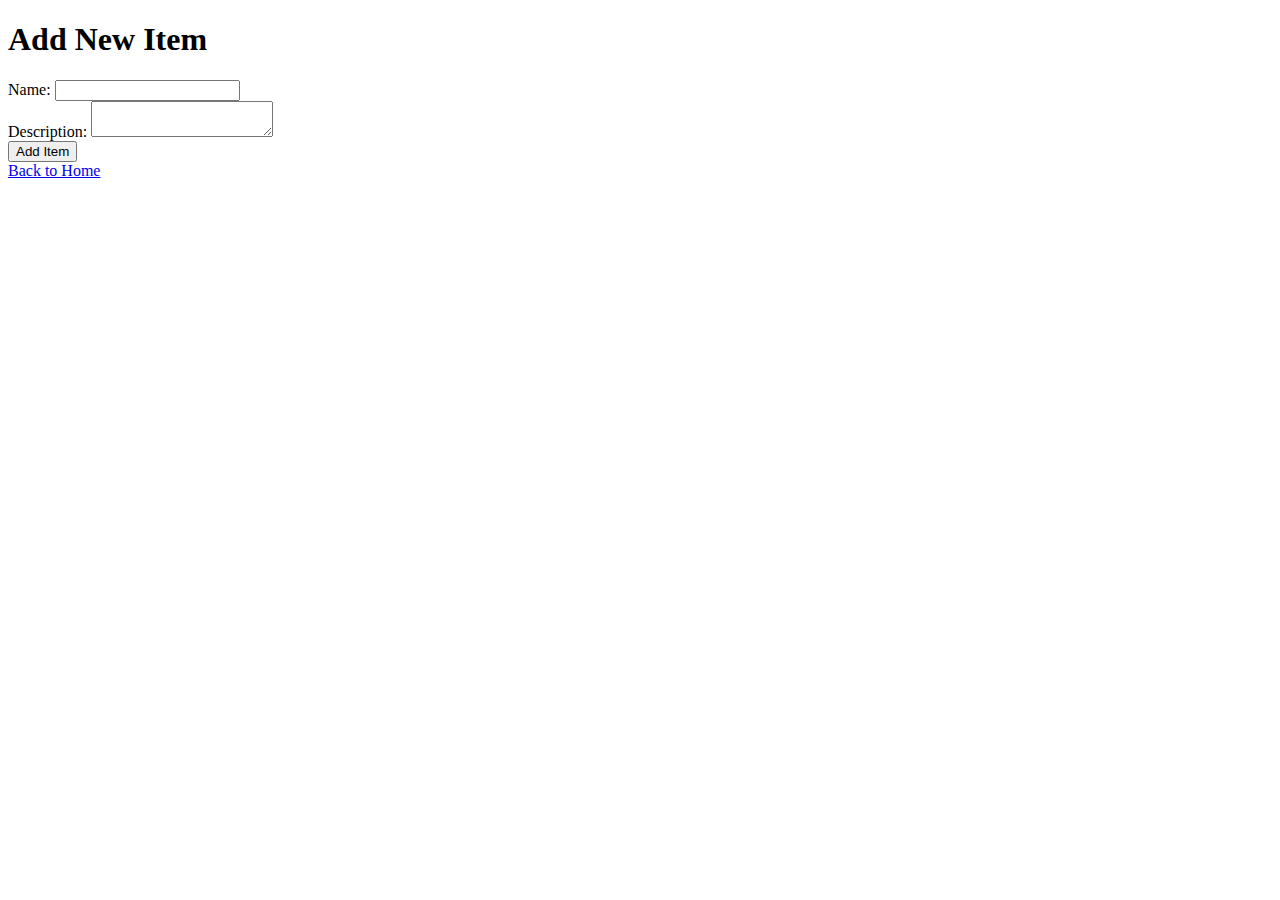
<file: templates/add_item.html>
<!DOCTYPE html>
<html lang="en">
<head>
    <meta charset="UTF-8">
    <meta name="viewport" content="width=device-width, initial-scale=1.0">
    <title>Add Item</title>
</head>
<body>
    <h1>Add New Item</h1>
    <form action="" method="POST">
        <label for="name">Name:</label>
        <input type="text" id="name" name="name" required>
        <br>
        <label for="description">Description:</label>
        <textarea id="description" name="description" required></textarea>
        <br>
        <button type="submit">Add Item</button>
    </form>
    <a href="{{ url_for('index') }}">Back to Home</a>
</body>
</html>
</file>
